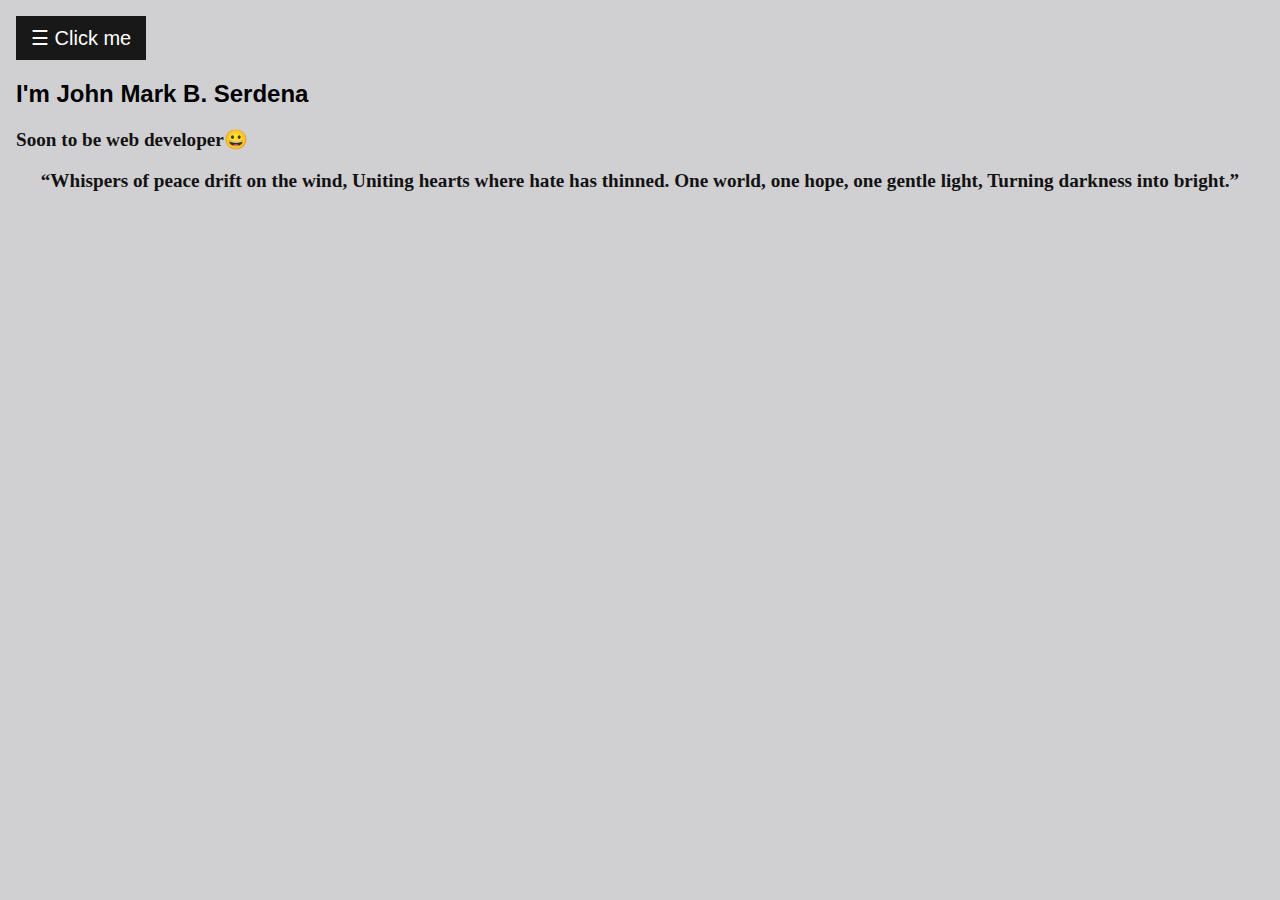
<file: index.html>
<!DOCTYPE html>
<html lang="en">
<head>
    <meta charset="UTF-8">
    <title>My Personal Website</title>
    <style> body { font-family: Arial, sans-serif; margin: 20px; }</style>
    <link rel="stylesheet" href="style.css">

  </head>
<body>
    <nav>
      <body style="background-color: rgb(208, 208, 211);">   
      </body>
    </nav>
    <div id="mySidebar" class="sidebar">
        <a href="javascript:void(0)" class="closebtn" onclick="closeNav()">&times;</a>
        <a href="About.html">About</a>
        <a target="_blank" href="https://www.facebook.com/share/1BfQ4RVzrQ/">Facebook Account</a>
        <a href="https://youtu.be/fWQzWZKBaaY?si=LL86qZTrVbkv8zTs">Video</a>
        <a href="#">For Admin ONLY</a>
        <a href="My message to you.html">My message to you</a>
        <a href="https://youtube.com/playlist?list=PLSqQqwJQYTSjP5iWX8QMbRfUcjtyoG_Ou&si=YyKYa9BzDT4hRz_t">My Fav Music</a>
        <a href="Voice Mail.html">Voice Mail</a>
    </div>
    <div id="main">
        <button class="openbtn" onclick="openNav()">&#9776; Click me</button>
        <h2 id="name">I'm John Mark B. Serdena </h2>
        <p><b>Soon to be web developer😀 </p>
        <p id="N">“Whispers of peace drift on the wind,
Uniting hearts where hate has thinned.
One world, one hope, one gentle light,
Turning darkness into bright.”</p></b>
    </div>  

  <script src="script.js"></script>
</div>
</html>
</file>
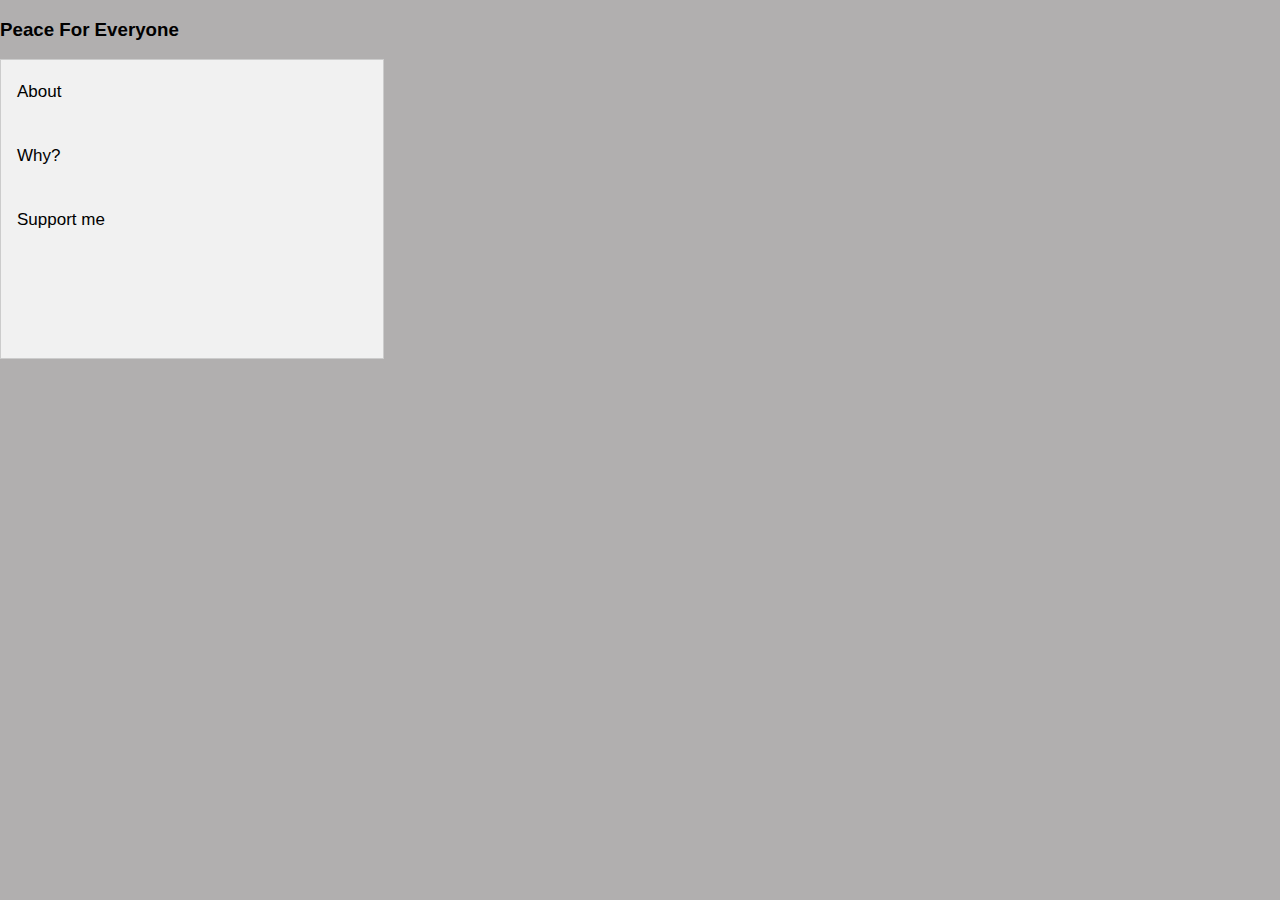
<file: About.html>
<!DOCTYPE html>
<html lang="en">
<head>
    <meta charset="UTF-8">
    <meta name="viewport" content="width=device-width, initial-scale=1">
    <title>PLSS SUPPORT ME</title>
    <link rel="stylesheet" href="style.css">
</head>
<body>
<body style="background-color: rgb(177, 175, 175);"></body>
    <h3 id="Life">Peace For Everyone </h3>
<div class="tab">
  <button class="tablinks" onclick="openCity(event, 'About')">About</button>
  <button class="tablinks" onclick="openCity(event, 'Why?')">Why?</button>
  <button class="tablinks" onclick="openCity(event, 'Plss support me')">Support me</button>
</div>

<div id="About" class="tabcontent">
  <h3>About</h3>
  <p>I created this web because i want to improve my skills, i created this over a week this web This should really be an ancestor web but I just made it a personal web.
    pero hindi pa tapos ang web na ito puwede pa to madagdagan
  </p>
</div>

<div id="Why?" class="tabcontent">
  <h3>Proof</h3>
  <p>To prove na gawa ko to pindotin mo lang ang video sa home page, panoorin ang link na nilagay ko sa home page</p>
</div>
 
<div id="Plss support me" class="tabcontent">
  <h3>Support me</h3>
  <p>Mag papatuloy paba ako sa pagawa nito o hindi na
    support me, para mas lalong pa ako mamotivate, puwede mo ako i chat para malaman ko ang kasagutan mo at last 
    pangarap ko pala makabili ng ng bagong phone kasi nasira na ang phone ko sana balang araw makabili din ako noon
  </p>
</div>
<a href="https://youtu.be/fWQzWZKBaaY?si=LL86qZTrVbkv8zTs" ></a>
<div class="clearfix"></div>
    <script src="script.js"></script>
</html>
</file>
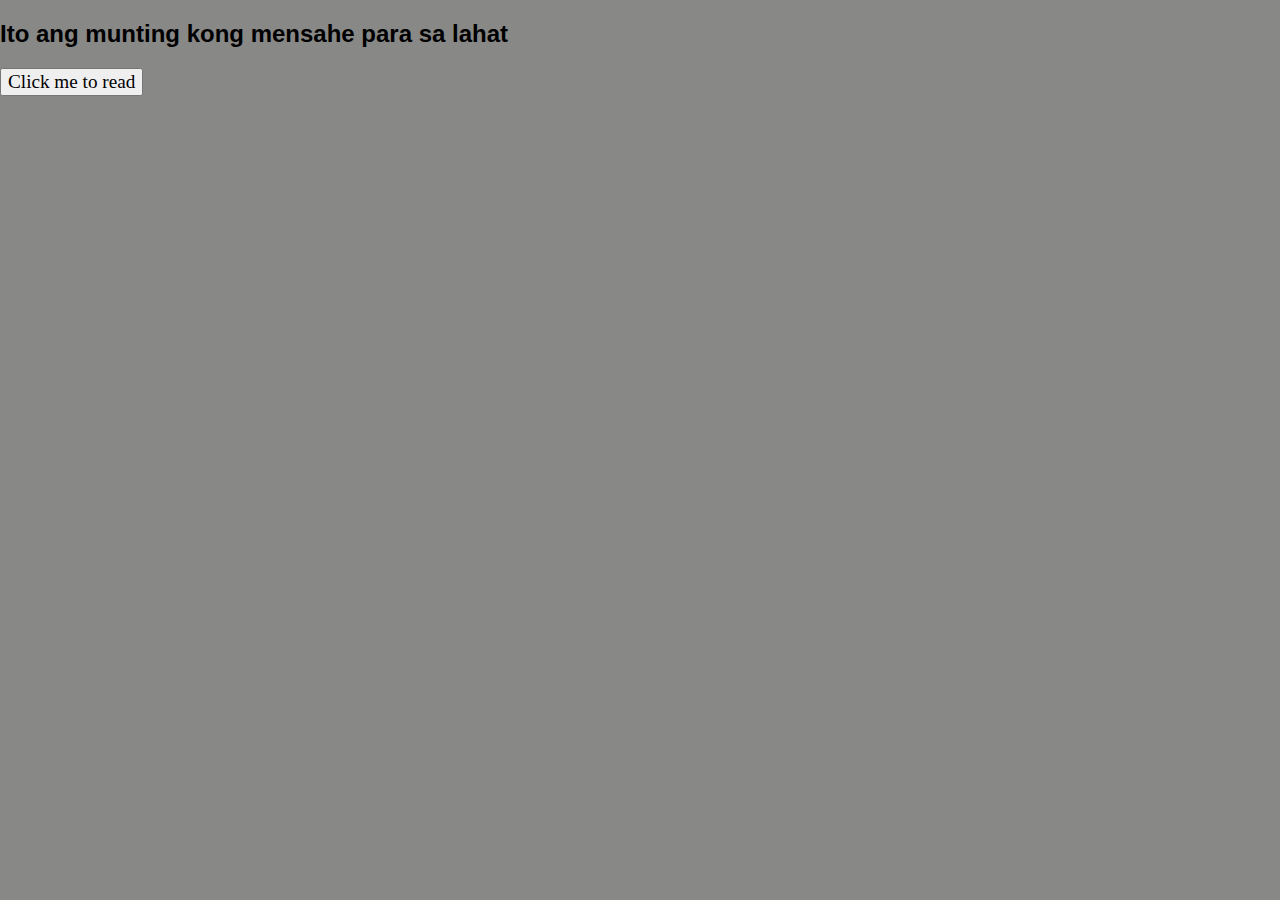
<file: My message to you.html>
<!DOCTYPE html>
<html lang="en">
<head>
    <meta charset="UTF-8">
    <meta name="viewport" content="width=device-width, initial-scale=1.0">
    <title>I ALWAYS LOVE YOU </title>
    <link rel="stylesheet" href="style.css"> 
    <body style="background-color: rgb(136, 136, 135);"
</head>
<body>
    
    <h2> Ito ang munting kong mensahe para sa lahat</h2>
    <button id="N">Click me to read</button>
    <p id="my message" style="display: none;">                                                                                                                                                                                                                                                                                                                                                                                                                                                                                      
        
<br id="start">Minamahal kong mga kaibigan<br>

   Kamusta  kayo? Sana habang binabasa ninyo ito ay may ngiting hindi sinasadya, yung tipong bigla na lang lalabas dahil may magandang pakiramdam na dumampi sa puso ninyo. Dahil oo—ito ang liham na naghahatid ng saya, para sa inyong lahat!

Sa bawat araw na lumilipas, ang dami-dami nating ginagawa, iniisip, at pinapangarap. Pero kahit gaano kabusy ang mundo, gusto kong ipaalala na ang saya ay hindi nawawala—minsan nagtatago lang, pero laging nariyan, naghihintay na muli nating maramdaman. At ngayong sandaling ito, sana mahuli mo siya kahit sandali lang.

Salamat sa tawa ninyong nakakahawa, sa kabutihan ninyong minsan hindi ninyo namamalayang nagbibigay-inspirasyon sa iba, at sa mga simpleng bagay na ginagawa ninyo araw-araw na nagpapaganda sa mundong ito. Kahit ‘yung maliliit tulad ng pagbigay ng ngiti sa ibang tao, pag-alok ng tulong, o pag-share ng memes o, kasama ‘yun! Ang saya ay hindi kailangang engrande. Minsan, sapat na ang simpleng good morning,” o yung pagkapit sa pag-asa kahit maulan ang araw.

Kung may mga pangarap kayo, ituloy n'yo ‘yan! Kung may mga plano kayong nakatengga, go! At kung may gusto kayong simulan, bakit hindi ngayon? Ang buhay ay parang sayaw mas masaya kapag hindi tayo natatakot sumabay sa tugtog.

Sana lagi kayong makahanap ng dahilan para ngumiti sa kaibigan, sa pamilya, sa sarili, at sa mga pagkakataong dumarating araw-araw.

Nawa’y lagi ninyong piliin ang saya—hindi dahil madali, kundi dahil karapat-dapat kayo maging masay

<br id="last">Nag mamahal Serdena<br>
<script src="script.js"></script>
</body>

</html>
</file>
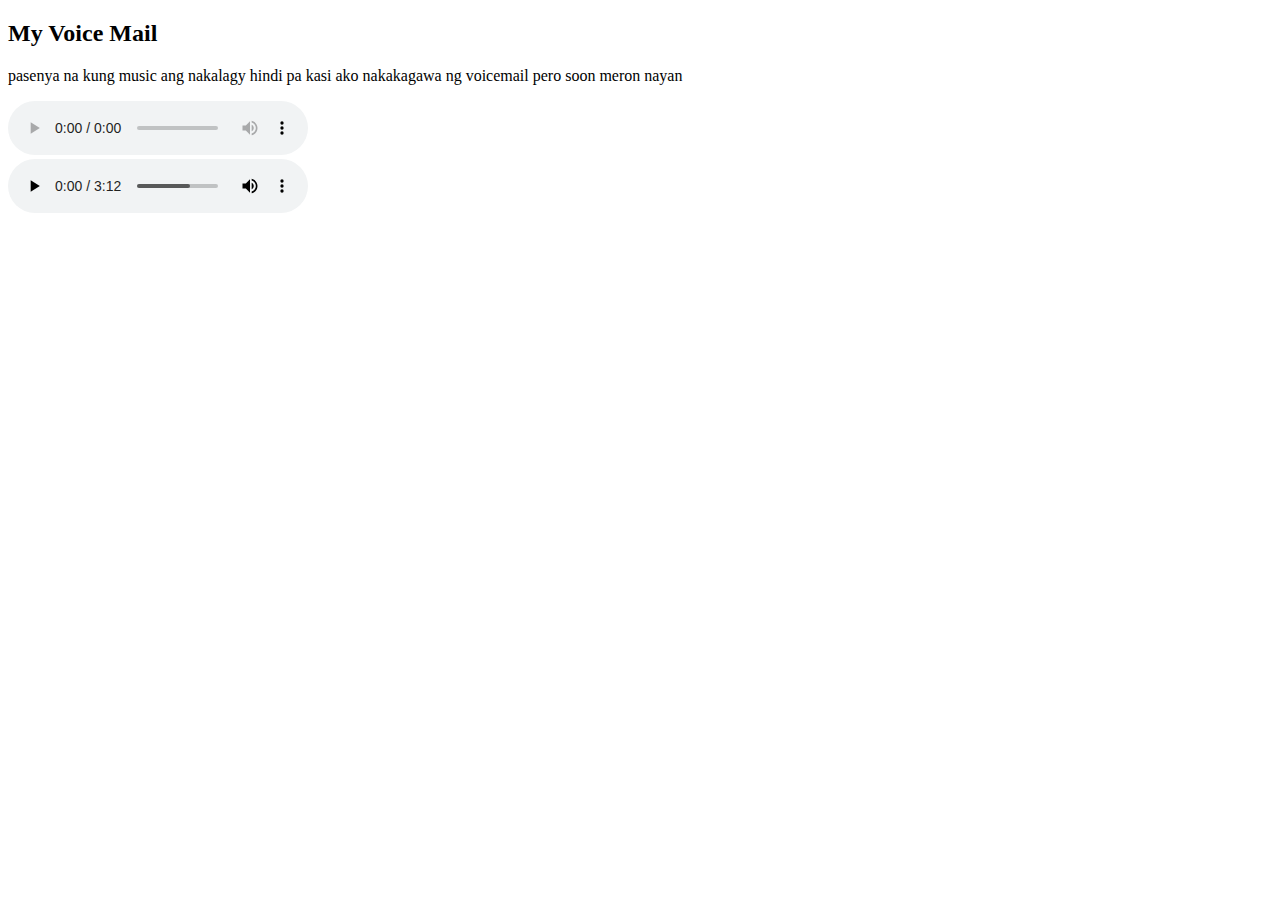
<file: Voice Mail.html>
<!DOCTYPE html>
<html lang="en">
<head>
    <meta charset="UTF-8">
    <meta name="viewport" content="width=device-width, initial-scale=1.0">
    <title>My message to visitor</title>
</head>
<body>
    <h2>My Voice Mail</h2>
    <p>pasenya na kung music ang nakalagy hindi pa kasi ako nakakagawa ng voicemail pero 
      soon meron nayan
    </p>
   <audio controls>
    <source src="" type="audio/mp3">    
   </audio>
  <br> 
  <audio controls>
    <source src="Queen  Killer Queen Top Of The Pops 1974.mp3" type="audio/mp3">
  </audio>
</body>
</html>
</file>
<file: style.css>
/**/
#name {
  background-color:none;
   text-align: start;
}
body {
            margin: 0;
            font-family: Arial, sans-serif;
        }


/* this for the button design*/
        .sidebar {
            height: 100%;
            width: 0;
            position: fixed;
            z-index: 1;
            top: 0;
            left: 0;
            background-color: #313647;
            overflow-x: hidden;
            transition: 0.5s;
            padding-top: 60px;
        }

.sidebar a {
            padding: 8px 8px 8px 32px;
            text-decoration: none;
            font-size: 25px;
            color: #ece9e9;
            display: block;
            transition: 0.3s;
        }
 a:hover {
            color: #e9e5e5;
        }
.sidebar .closebtn {
            position: absolute;
            top: 0;
            right: 25px;
            font-size: 36px;
            margin-left: 50px;
        }
.openbtn {
            font-size: 20px;
            cursor: pointer;
            background-color: #181818;
            color: white;
            padding: 10px 15px;
            border: none;
        }
.openbtn:hover {
            background-color: #444;
        }
#main {
            transition: margin-left .5s;
            padding: 16px;
        }

/*For message page*/
#N {
    font-family: Garamond;
    font-size: larger;
    text-align: center;
}
h2 {
    font-family:'Franklin Gothic Medium', 'Arial Narrow', Arial, sans-serif;
    text-align: justify
}
.button {
    background-color: #f7eded;
    border: none;
}
p{
    color:rgb(19, 18, 18);
    font-family: Garamond;
    font-size: larger;
}
#start  {
    text-align: center;
}
#last {
    text-align: center;
}
#color {
    background-color: #444;
}

 *{box-sizing: border-box}
body {font-family: "Lato", sans-serif;}

.tab {
  float: left;
  border: 1px solid #ccc;
  background-color: #f1f1f1;
  width: 30%;
  height: 300px;
}

.tab button {
  display: block;
  background-color: inherit;
  color: black;
  padding: 22px 16px;
  width: 100%;
  border: none;
  outline: none;
  text-align: left;
  cursor: pointer;
  font-size: 17px;
}
.tab button:hover {
  background-color: #ddd;
}

.tab button.active {
  background-color: #ccc;
}

.tabcontent {
  float: left;
  padding: 0px 12px;
  border: 1px solid #ccc;
  width: 70%;
  border-left: none;
  height: 300px;
  display: none;
}

.clearfix::after {
  content: "";
  clear: both;
  display: table;
}
</file>
